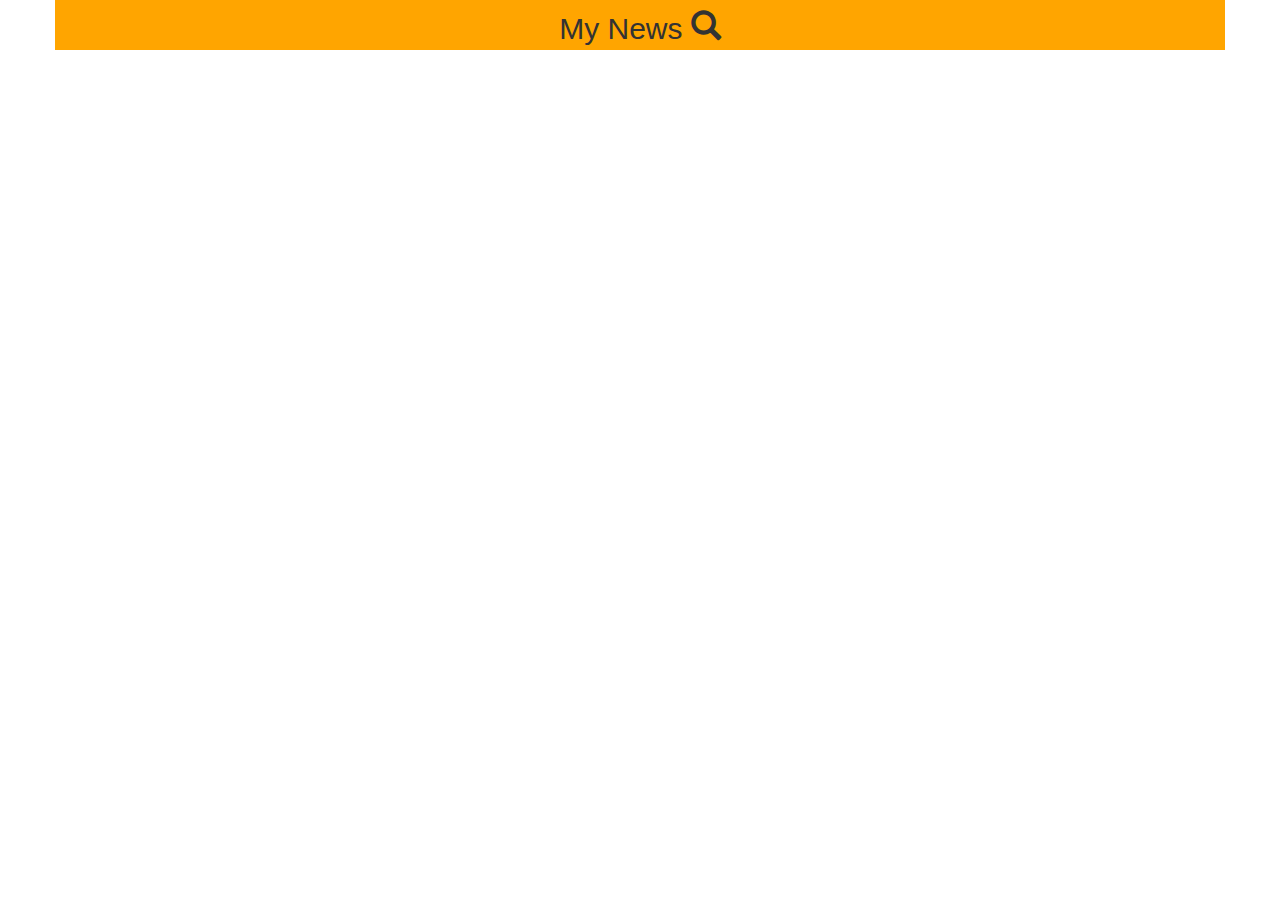
<file: BUILD A NEWS VIEWING APP/index.html>
<!DOCTYPE html>
<html lang="en">
<head>
    <meta charset="UTF-8">
    <meta http-equiv="X-UA-Compatible" content="IE=edge">
    <meta name="viewport" content="width=device-width, initial-scale=1.0">
    <link rel="stylesheet" href="https://stackpath.bootstrapcdn.com/bootstrap/3.4.1/css/bootstrap.min.css" 
    integrity="sha384-HSMxcRTRxnN+Bdg0JdbxYKrThecOKuH5zCYotlSAcp1+c8xmyTe9GYg1l9a69psu" crossorigin="anonymous">
    <title>Document</title>
    <link rel="stylesheet" href="style.css">
</head>
<body>
    <div class='container text-center search navbar-fixed-top'>
        <h2>My News <span class="glyphicon glyphicon-search" id='btnmodal'></span></h2>
    </div>
    <div id="output"></div>
    <div class='modal' id='myModal' role='dialog'>
        <div class="modal-dialog">
            <div class="modal-content">             
                    <span class="close">&times;</span>
                    <p>Keywords: <input type="text" id='txtSearch'>
                        <button type='button' id='searchBtn' onclick='search()' >Search</button>
                    </p>             
            </div>
        </div>
    </div>




    <script src="main.js"></script>
    <script src="https://code.jquery.com/jquery-3.2.1.slim.min.js"></script>
    <script src="https://cdnjs.cloudflare.com/ajax/libs/popper.js/1.12.9/umd/popper.min.js"></script>
    <script src="https://maxcdn.bootstrapcdn.com/bootstrap/4.0.0/js/bootstrap.min.js"></script>
</body>
</html>
</file>
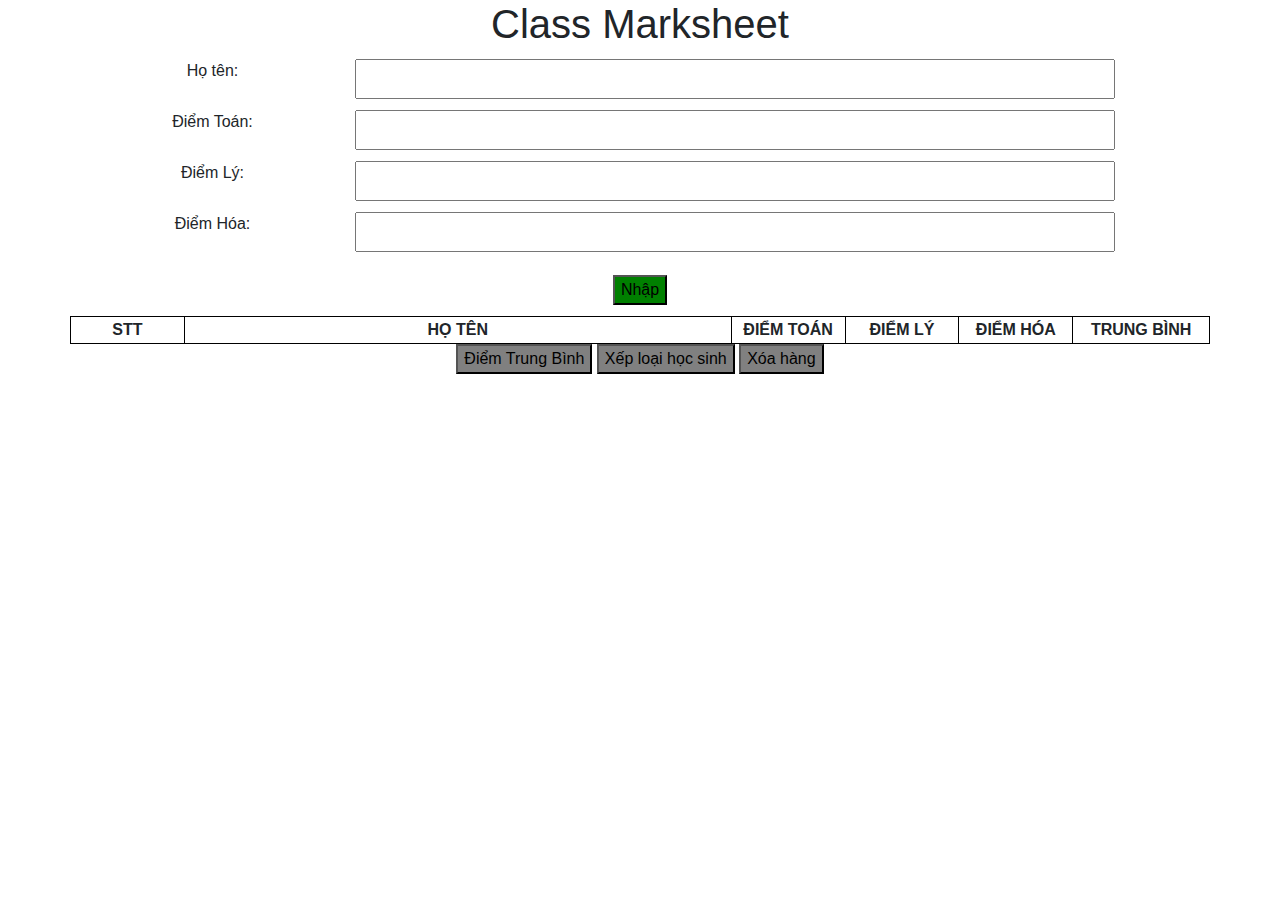
<file: CREATE AVERAGE APPLICATION/index.html>
<!DOCTYPE html>
<html lang="en">
<head>
    <meta charset="UTF-8">
    <meta http-equiv="X-UA-Compatible" content="IE=edge">
    <meta name="viewport" content="width=device-width, initial-scale=1.0">
    <title>Document</title> 
    <link rel="stylesheet" href="https://maxcdn.bootstrapcdn.com/bootstrap/4.0.0-beta.2/css/bootstrap.min.css">  
    <script src="https://code.jquery.com/jquery-3.2.1.min.js"></script> 
    <script type="text/javascript" src="main.js" rel='stylesheet'></script>
    <link rel="stylesheet" href="style.css">
</head>
<body>
    <form action="" class="container text-center">
        <h1>Class Marksheet</h1>
        <div class='row'>
            <p class="col-md-3">Họ tên: </p>
            <input type="text" class="col-md-8" id="textname">
            <span class="errors errors_name" style="display: none;"></span>
        </div>
        <div class='row'>
            <p class="col-md-3">Điểm Toán: </p>
            <input type="text" class="col-md-8" id="textmath">
            <span class="errors errors_math" style="display: none;"></span>
        </div>
        <div class='row'>
            <p class="col-md-3">Điểm Lý: </p>
            <input type="text" class="col-md-8" id="textphysical">
            <span class="errors errors_physical" style="display: none;"></span>
        </div>
        <div class='row'>
            <p class="col-md-3">Điểm Hóa: </p>
            <input type="text" class="col-md-8" id="textchemistry">
            <span class="errors errors_chemistry" style="display: none;"></span>
        </div>
        <button type='button' id="send">Nhập</button>
    </form>

    <div class="container">
        <div class="row text-center">
            <table id="mytable">
                <tr>
                    <th style="width: 10%;">STT</th>
                    <th style="width: 48%;">HỌ TÊN</th>
                    <th style="width: 10%;">ĐIỂM TOÁN</th>
                    <th style="width: 10%;">ĐIỂM LÝ</th>
                    <th style="width: 10%;">ĐIỂM HÓA</th>
                    <th style="width: 12%;">TRUNG BÌNH</th>
                </tr>
            </table>
        </div>
    </div>
    <div class="container text-center">
        <button type="button" id="avg" class="point">Điểm Trung Bình</button>
        <button type="button" id="rang" class="point">Xếp loại học sinh</button>
        <button type='button' id='delete-row' class="point">Xóa hàng</button>
    </div>
</body>
</html>
</file>
<file: BUILD A NEWS VIEWING APP/style.css>
.container {
    padding: 0px;
}

.search {
    height: 50px;
    background-color: orange;
    
}
h2 {
    margin-top: 9px;
}
.imgnew {
    width: 100%;
}
.col-md-4 {
    padding-left: 0px;
}
.divbot {
    margin-bottom: 1%;
}
img {
    width: 100%;
}
a {
    color: blue;
    font-weight: bold;
    text-decoration: underline;
}

#output {
    margin-top: 4%;
}

.modal {
    overflow: auto;
    z-index: 1;
    margin-top: 40px;
}

.modal-content {
    height: 60px;
    padding: 15px;
}

input {
    width: 50%;
}
</file>
<file: CREATE AVERAGE APPLICATION/style.css>
.row {
    margin-top: 1%;
}
#send {
    margin-top: 2%;
    background-color: green;
    
}

#send:hover {
    color: yellow;
}

.point {
    background-color: gray;
}
.point:hover {
    color: red;
}


table {
    width: 100%;
}

th,td {
    border: 1px solid black;
}

.errors {
    color: red;
    margin-left: 25%;
}
.xeploai {
    color: red;
}
</file>
